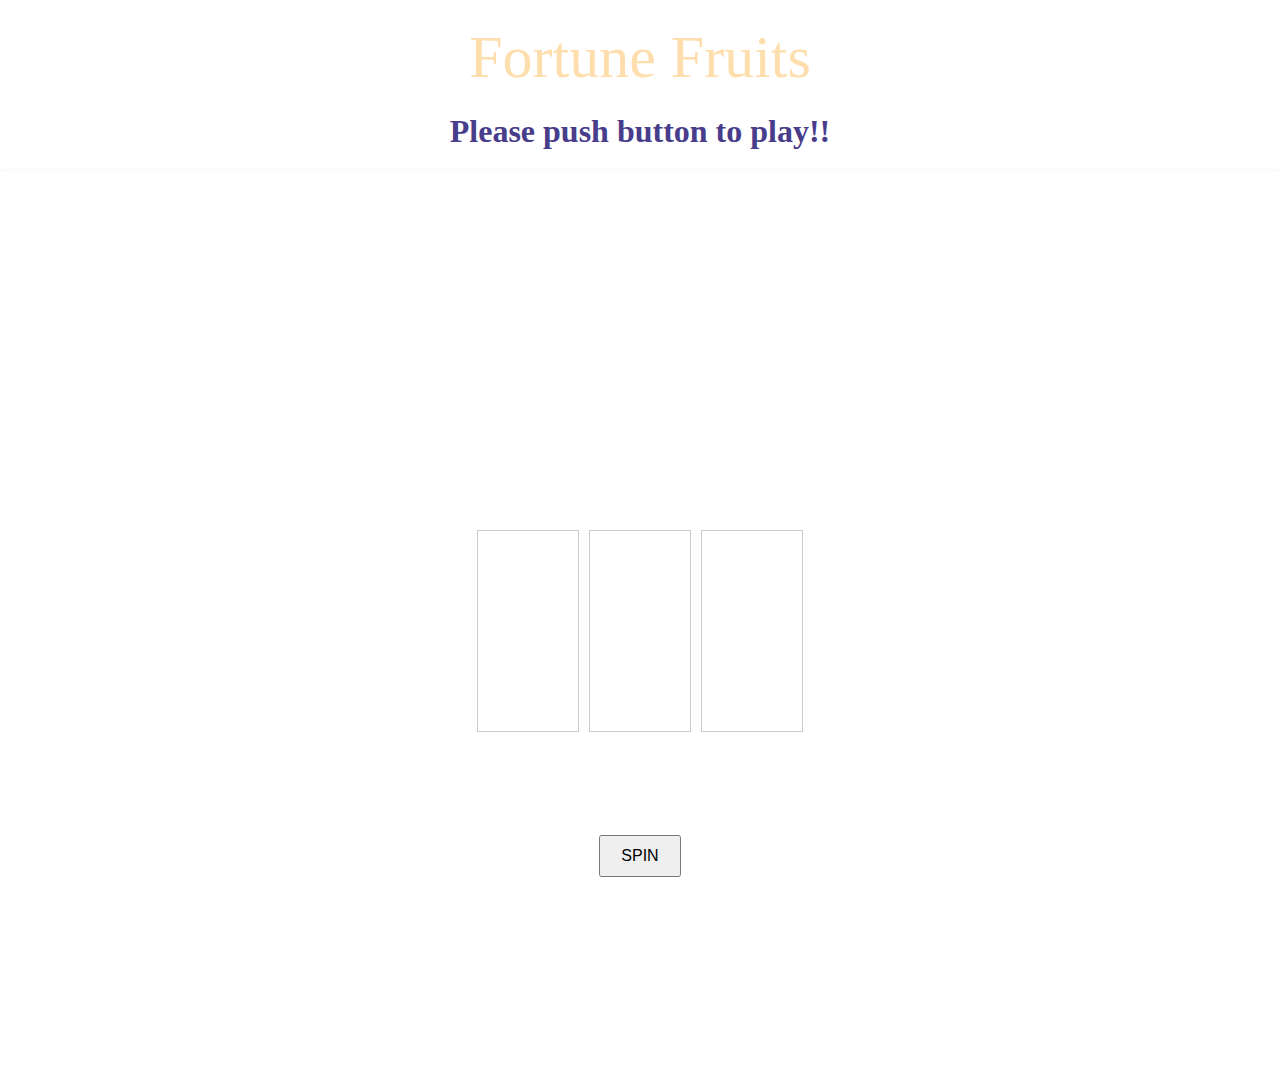
<file: index.html>
<!DOCTYPE html>
<html lang="en">
<head>
    <meta charset="UTF-8">
    <meta name="viewport" content="width=device-width, initial-scale=1.0">
    <title>Slots</title>
    <link rel="stylesheet" href="css/main.css">
</head>
<body>
    <header>Fortune Fruits</header>

   <h1 id="messages"></h1>

    <div class="slot-machine">
        <div class="reel" id="reel1"></div>
        <div class="reel" id="reel2"></div>
        <div class="reel" id="reel3"></div>





        </div>
        <div class="buttons">
            <button id="spin-button">SPIN</button>
            
        </div>


    </div>









   

    <script src="js/main.js"></script>
    
</body>
</html>
</file>
<file: css/main.css>
html, body {
  width: 100vw;
  height: 100vh;
  margin: 0;
  border: 0;
  padding: 0;

}

body {
    display: flex;
    flex-direction: column;
    justify-content: center;
    align-items: center;
    height: 100vh;
    margin: 0;
    background-image: url("https://cdn.discordapp.com/attachments/485962663080230912/1139587975517311007/7zDCj3A.png");
    background-size: cover;
}

header {
    font-size: 60px;
    color: navajowhite;
}

h1 {
    color: darkslateblue;
}

.reel {
    display: flex;
    flex-direction: row;
    width: 100px;
    height: 200px;
    border: 1px solid #ccc;
    background-color: #fff;
    margin: 5px;
    justify-content: center;
    align-items: center;
    font-size: 24px;
  }



.slot-machine {
    width: 100%;
    height: 100%;
    display: flex;
    flex-direction: row;
    justify-content: center;
    align-items: center;
    padding: 10px;
    border-radius: 10px;
    box-shadow: 0 2px 6px rgba(0, 0, 0, 0.1);
    margin-bottom: -20%;
  }

  #spin-button {
    padding: 10px 20px;
    font-size: 16px;
    cursor: pointer;
  }
</file>
